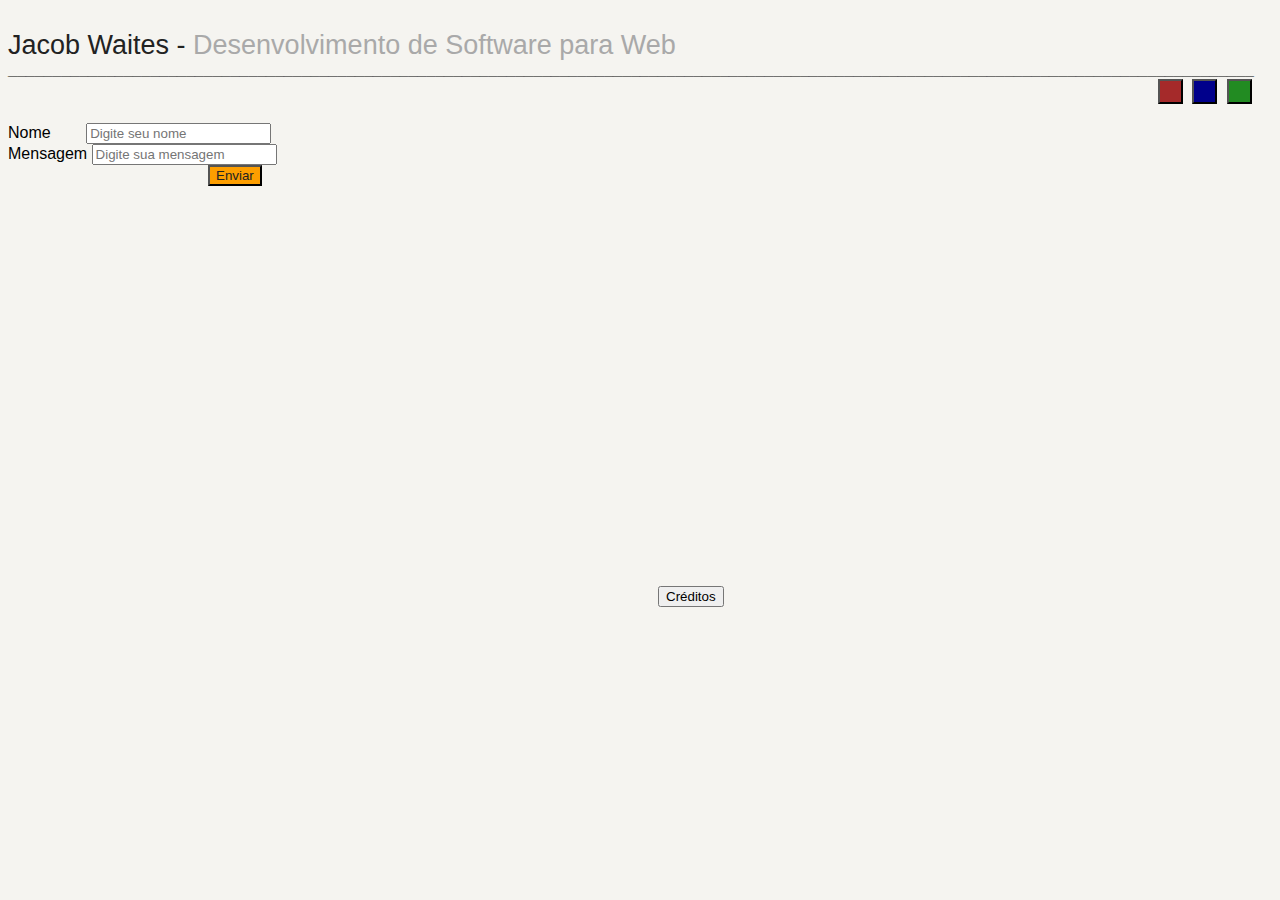
<file: index.html>
<!DOCTYPE html>
<html lang="pt-BR">
<head>
    <meta charset="UTF-8">
    <title>Trabalho 1 de Web</title>
    <link rel="stylesheet" href="./estilos.css">
</head>

<body>
    <header>
        <span id="span1">Jacob Waites - </span> <span id="span2">Desenvolvimento de Software para Web</span>
    </header>

    <div id="conteiner1">
       <b> ____________________________________________________________________________________________________________________________________________</b>
        <button id="botao1"></button>
        <button id="botao2"></button>
        <button id="botao3"></button>
        <br>
        <br>
    </div>

    <section id="secao1">
        Nome <input type="text" id="inptNome" placeholder="Digite seu nome">
        <br>
        Mensagem <input type="text" id="inptMsg" placeholder="Digite sua mensagem">
        <br>
        <button id="botaoEnviar">Enviar</button>
    </section>


    <script>
        var contador
        var btn1 = document.querySelector('#botao1')
        var btn2 = document.querySelector('#botao2')
        var btn3 = document.querySelector('#botao3')
        var btn_enviar = document.querySelector('#botaoEnviar')
        var corpo = document.querySelector('body')

        
        btn1.onclick = function(){
            corpo.style.backgroundColor = 'red';
            corpo.style.color = 'white'
            btn_enviar.style.color = 'white'
        }

        btn2.onclick = function(){
            corpo.style.backgroundColor = 'darkblue';
            corpo.style.color = 'white'
            btn_enviar.style.color = 'white'
        }
        
        btn3.onclick = function(){
            corpo.style.backgroundColor = 'forestgreen';
            corpo.style.color = 'white'
            btn_enviar.style.color = 'white'
        }

        btn_enviar.onclick = function(){
            var pegaNome = document.querySelector('#inptNome')
            var nome = pegaNome.value
            var pegaMsg = document.querySelector('#inptMsg')
            var mensagem = pegaMsg.value

            var texto = document.createTextNode(nome+': '+mensagem)
            var divConteiner = document.createElement('div')
            divConteiner.setAttribute('id',contador)
            var quebraLinha = document.createElement('br')

            var botaoExcluirMsg = document.createElement('button')
            botaoExcluirMsg.setAttribute('id','botaoExcluirMsg')
            botaoExcluirMsg.setAttribute('value',1)
            var textoBotaoExcluirMsg = document.createTextNode('Excluir')
            botaoExcluirMsg.appendChild(textoBotaoExcluirMsg)
            botaoExcluirMsg.style.backgroundColor = 'orange'
            botaoExcluirMsg.style.color = 'white'
            botaoExcluirMsg.style.marginLeft = '10px'

            divConteiner.appendChild(texto)
            divConteiner.appendChild(botaoExcluirMsg)

            corpo.appendChild(divConteiner)
            divConteiner.appendChild(quebraLinha)

            var apertaBotaoExcluirMsg = document.querySelector('#botaoExcluirMsg')

            apertaBotaoExcluirMsg.onclick = function(){
                // Não consegui implementar a função para excluir a mensagem correta
            }
            
        } 
        
    </script>

    <footer id="rodape"></footer>

    <script>

        var textoCredito = document.createTextNode('Créditos')
        var botaoCredito = document.createElement('button')
        botaoCredito.setAttribute('id','botaoCredito')
        botaoCredito.appendChild(textoCredito)

        var rodapeCredito = document.querySelector('#rodape')
        rodapeCredito.appendChild(botaoCredito)

        rodapeCredito.onclick = function(){
            open('popup.html', 'popup')
        }

    </script>

</body>

</html>
</file>
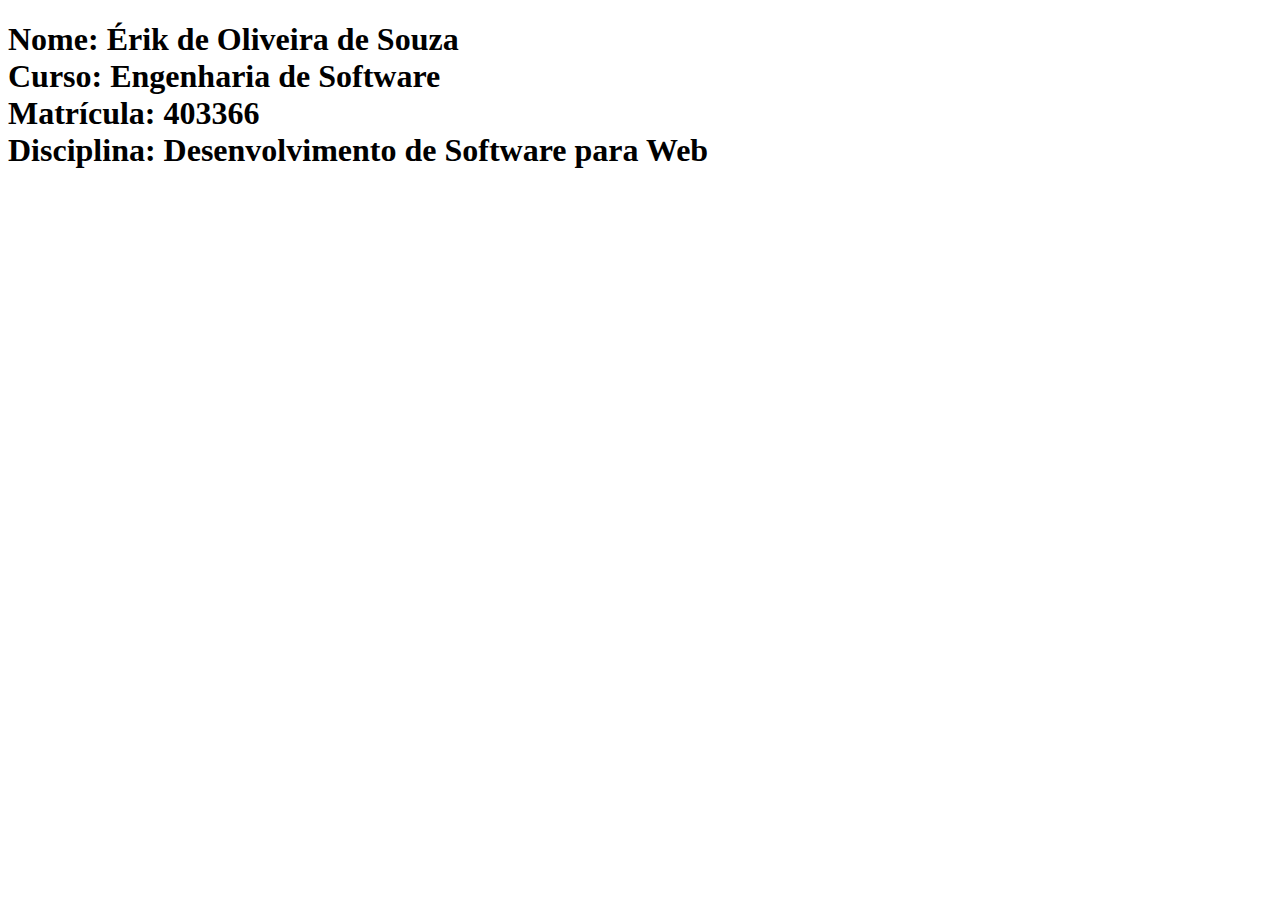
<file: popup.html>
<!DOCTYPE html>
<html lang="pt-BR">
<head>
    <meta charset="UTF-8">
    <title>Pop-up Créditos</title>
</head>
<body>
    <h1>
        Nome: Érik de Oliveira de Souza
        <br>
        Curso: Engenharia de Software
        <br>
        Matrícula: 403366
        <br>
        Disciplina: Desenvolvimento de Software para Web
    </h1>
</body>
</html>
</file>
<file: estilos.css>
body{
    background-color: #f5f4f0;
    font-family: 'Trebuchet MS', 'Lucida Sans Unicode', 'Lucida Grande', 'Lucida Sans', Arial, sans-serif;
}

header{
    margin-top: 30px;
    font-size: 27px;
    
}

#span1{    
    color: #222;
}

#span2{
    color: darkgray;
}

#botao1{
    background-color: brown;
    width: 25px;
    height: 25px;
    margin-left: 1150px;
}

#botao2{
    background-color: darkblue;
    width: 25px;
    height: 25px;
    margin-left: 5px;
}

#botao3{
    background-color : forestgreen;
    width: 25px;
    height: 25px;
    margin-left: 5px;
}

#inptNome{
    margin-left: 31px;
}

#botaoEnviar{
    margin-left: 200px;
    background-color: rgb(253, 158, 0);
    color: rgb(34, 34, 34);
}

footer{
    position: absolute;
    margin-top: 400px;
    margin-left: 650px;
    color: mediumblue;
}
</file>
